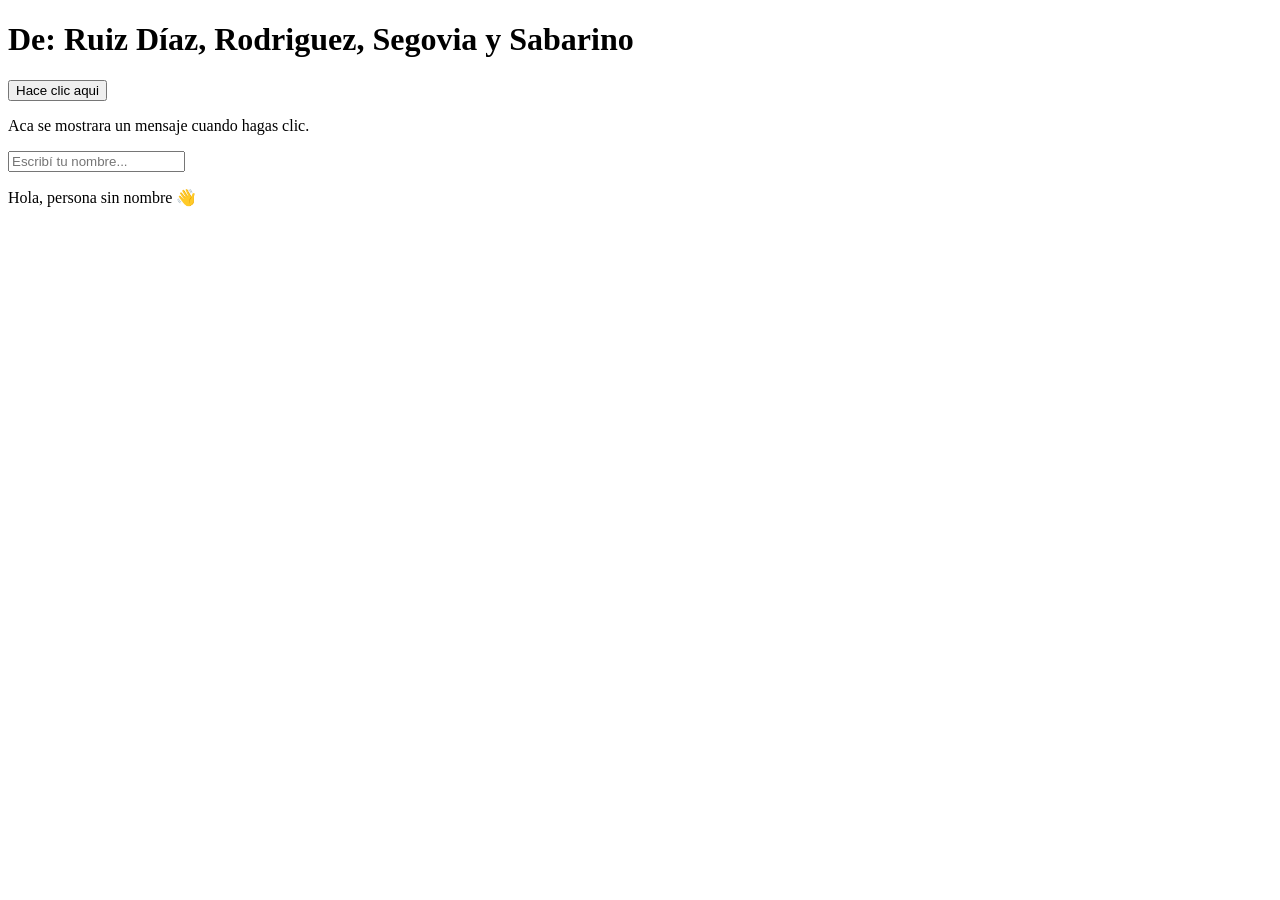
<file: Unidad 4 - Ruiz Díaz, Rodriguez, Segovia y Sabarino/index.html>
<!DOCTYPE html>
<html>
  <head>
    <title>Mi pagina</title>
  </head>
  <body>
    <h1>De: Ruiz Díaz, Rodriguez, Segovia y Sabarino</h1>

    <button id="btnAccion">Hace clic aqui</button>
    <p id="mensaje">Aca se mostrara un mensaje cuando hagas clic.</p>


    <input id="campoNombre" type="text" placeholder="Escribí tu nombre...">
    <p>Hola, <span id="previewNombre">persona sin nombre</span> 👋</p>
    
    <script src="app.js"></script>
  </body>
</html>
</file>
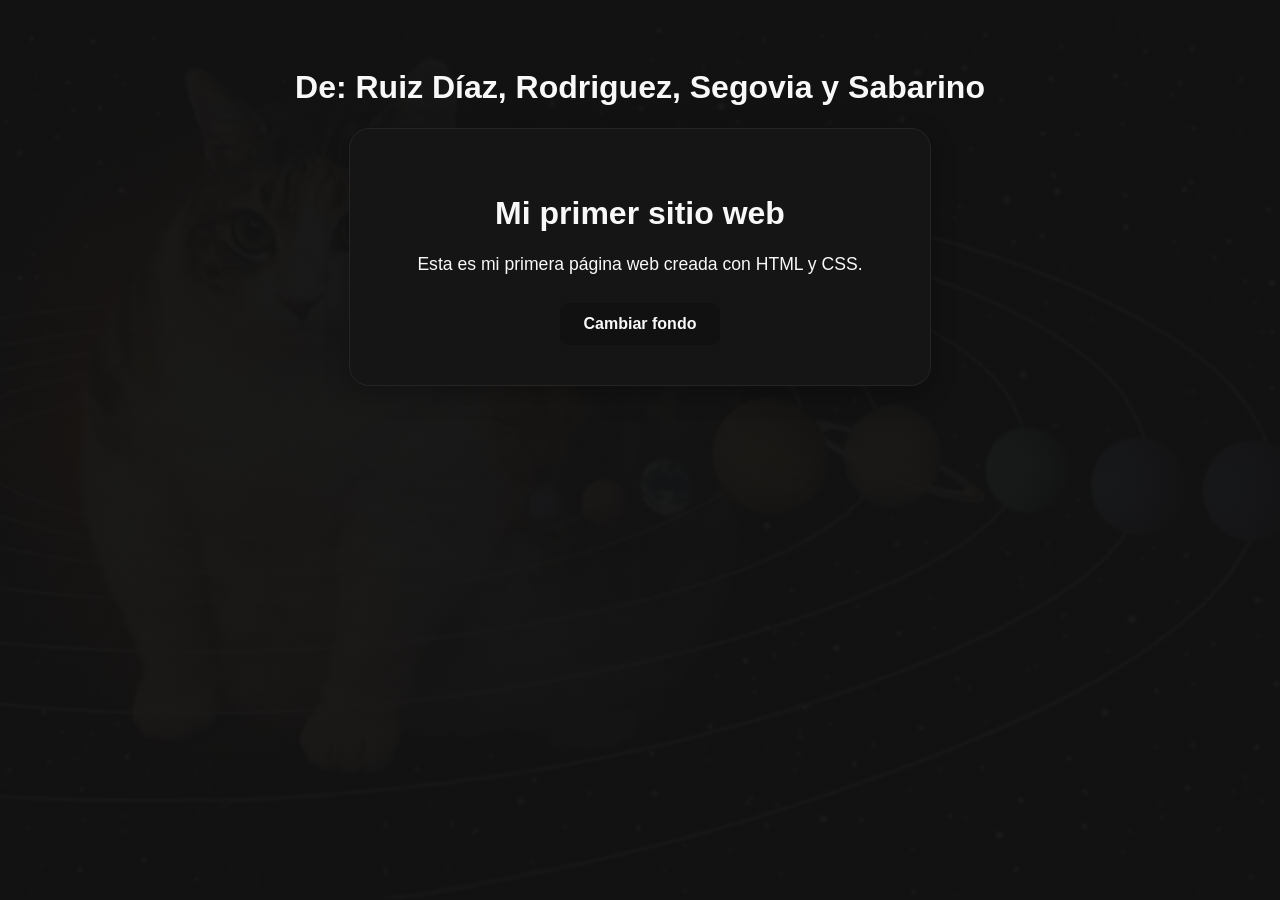
<file: Unidad 5 - Ruiz Díaz, Rodriguez, Segovia y Sabarino/index.html>
<!DOCTYPE html>
<html>
  <head>
    <title>Mi pagina</title>
    <link rel="stylesheet" href="css/styles.css">
  </head>
  <body>
    <h1>De: Ruiz Díaz, Rodriguez, Segovia y Sabarino</h1>
    <section class="presentacion">
      <h1 class="presentacion-titulo">Mi primer sitio web</h1>
      <p class="presentacion-texto">Esta es mi primera página web creada con HTML y CSS.</p>
      <a id="cambiar-imagen" class="presentacion-boton">Cambiar fondo</a>
    </section>
    <script src="js/app.js"></script>
  </body>
</html>
</file>
<file: Unidad 5 - Ruiz Díaz, Rodriguez, Segovia y Sabarino/css/styles.css>
body {
    font-family: Arial;
    background: #121212;
    height: calc(100vh - 40px - 40px - 8px - 8px);
    display: flex;
    flex-direction: column;
    align-items: center;
    padding: 40px;
    color: #f8f8f8;
    
    --bg-image: url("../img/backgrounds/1.jpg");

    background:
        linear-gradient(rgba(18,18,18,0.97), rgba(18,18,18,0.97)),
        var(--bg-image);

    background-size: cover;
    background-position: center;
    background-repeat: no-repeat;
}

.presentacion {
    background-color: #151515;
    border: 1.5px solid #252525;
    padding: 40px;
    border-radius: 20px;
    text-align: center;
    max-width: 500px;
    width: 100%;
    box-shadow: 0 8px 25px rgba(0, 0, 0, 0.25);
}

.presentacion-titulo {
    font-size: 2rem;
    margin-bottom: 15px;
}

.presentacion-texto {
    font-size: 1.1rem;
    margin-bottom: 25px;
    line-height: 1.6;
}

.presentacion-boton {
    display: inline-block;
    background-color: #111111;
    color: #f8f8f8;
    text-decoration: none;
    padding: 12px 24px;
    border-radius: 7px;
    font-weight: bold;
    transition: all 0.5s ease;
}

.presentacion-boton:hover {
    transform: translateY(-3px);
}
</file>
